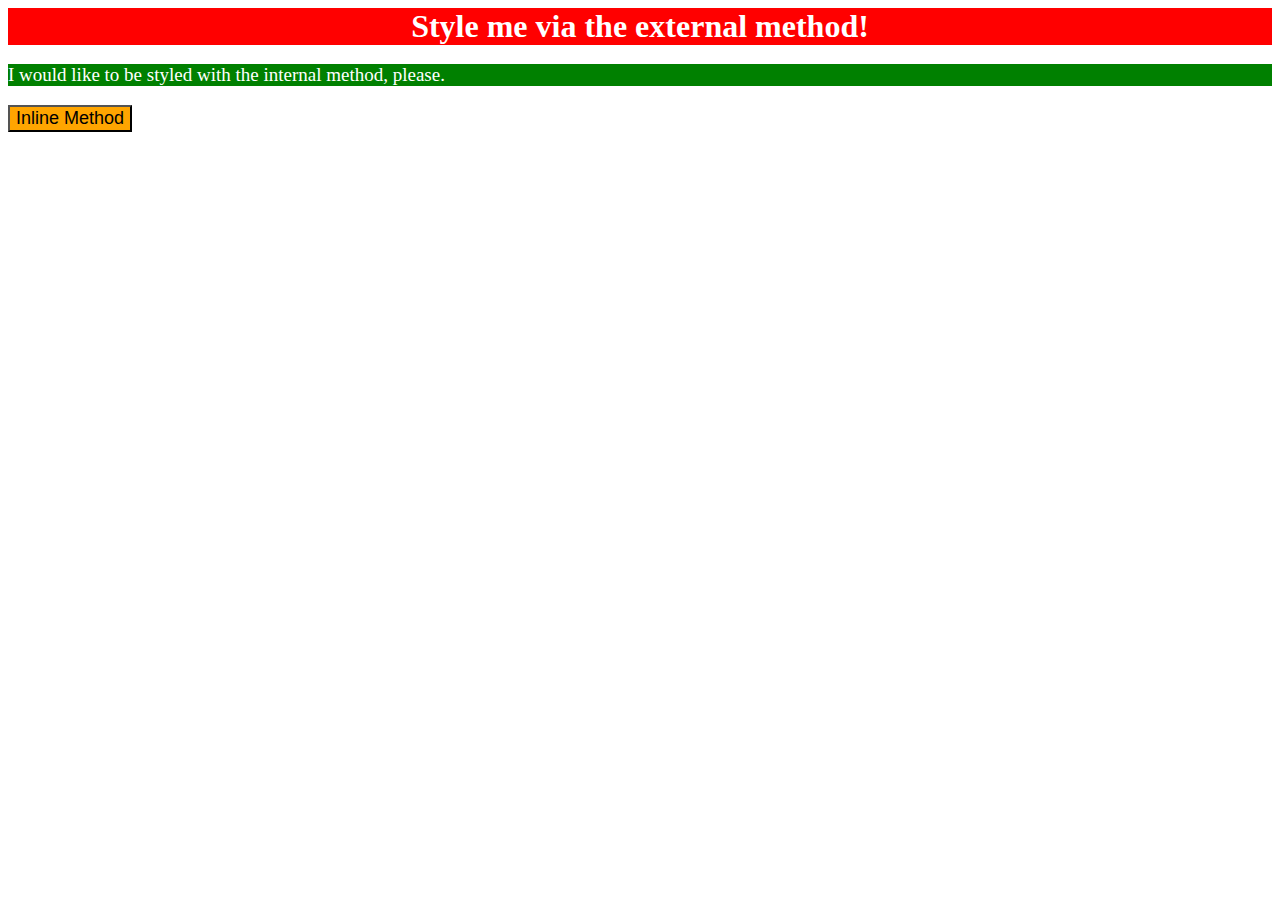
<file: foundations/01-css-methods/index.html>
<!DOCTYPE html>
<html lang="en">
  <head>
    <meta charset="UTF-8">
    <meta http-equiv="X-UA-Compatible" content="IE=edge">
    <meta name="viewport" content="width=device-width, initial-scale=1.0">
    <title>Methods for Adding CSS</title>
    <link rel="stylesheet" href="./styles.css">
    <style>
      p{
        color: white;
        background-color: green;
        font-size: 19px;
      }
    </style>
  </head>
  <body>
    <div>Style me via the external method!</div>
    <p>I would like to be styled with the internal method, please.</p>
    <button style="background-color: orange; font-size: 18px;">Inline Method</button>
  </body>
</html>
</file>
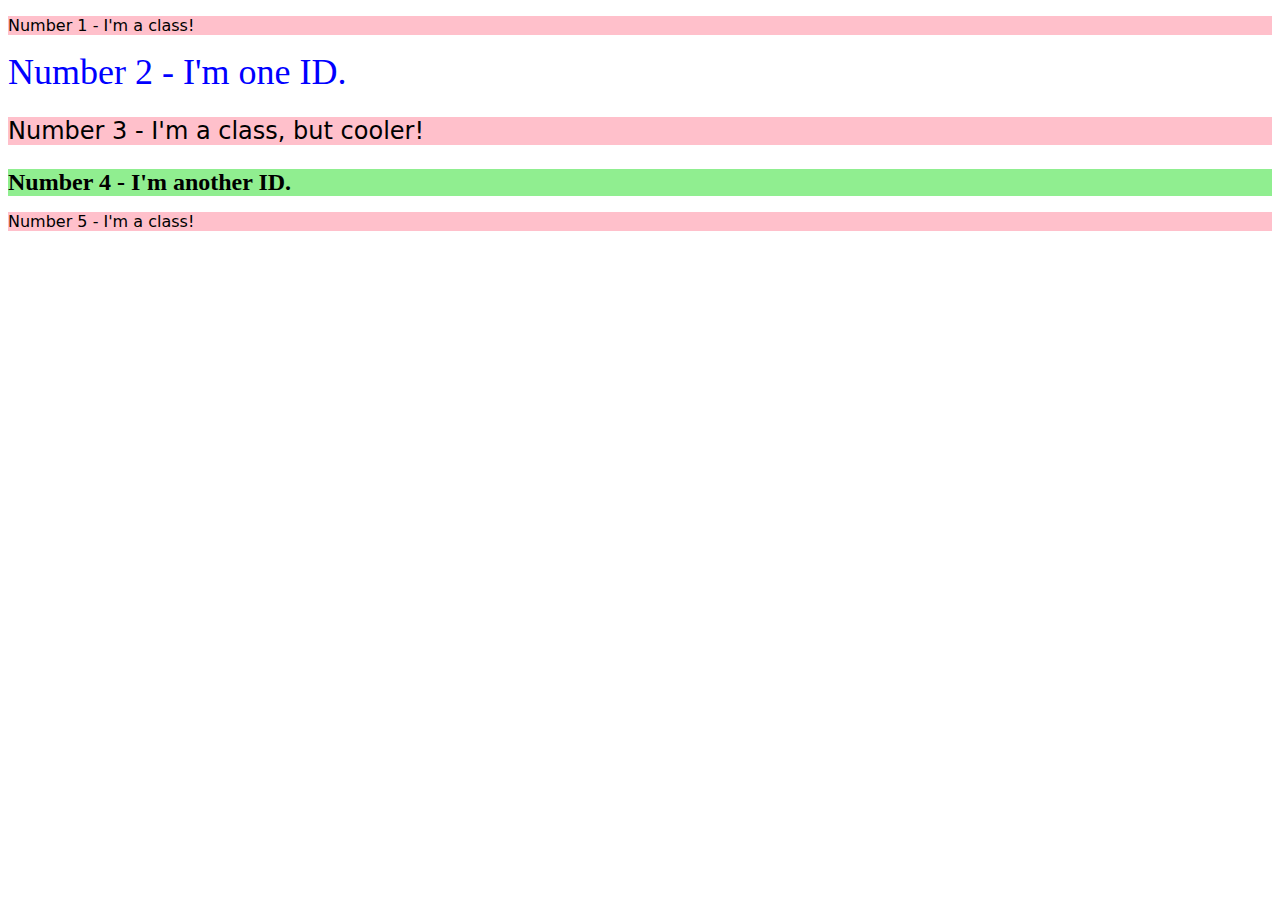
<file: foundations/02-class-id-selectors/index.html>
<!DOCTYPE html>
<html lang="en">
  <head>
    <meta charset="UTF-8">
    <meta http-equiv="X-UA-Compatible" content="IE=edge">
    <meta name="viewport" content="width=device-width, initial-scale=1.0">
    <title>Class and ID Selectors</title>
    <link rel="stylesheet" href="style.css">
  </head>
  <body>
    <p class="oddNumber">Number 1 - I'm a class!</p>
    <div id="numTwo">Number 2 - I'm one ID.</div>
    <p class="oddNumber fontSize24">Number 3 - I'm a class, but cooler!</p>
    <div id="numFour">Number 4 - I'm another ID.</div>
    <p class="oddNumber">Number 5 - I'm a class!</p>
  </body>
</html>
</file>
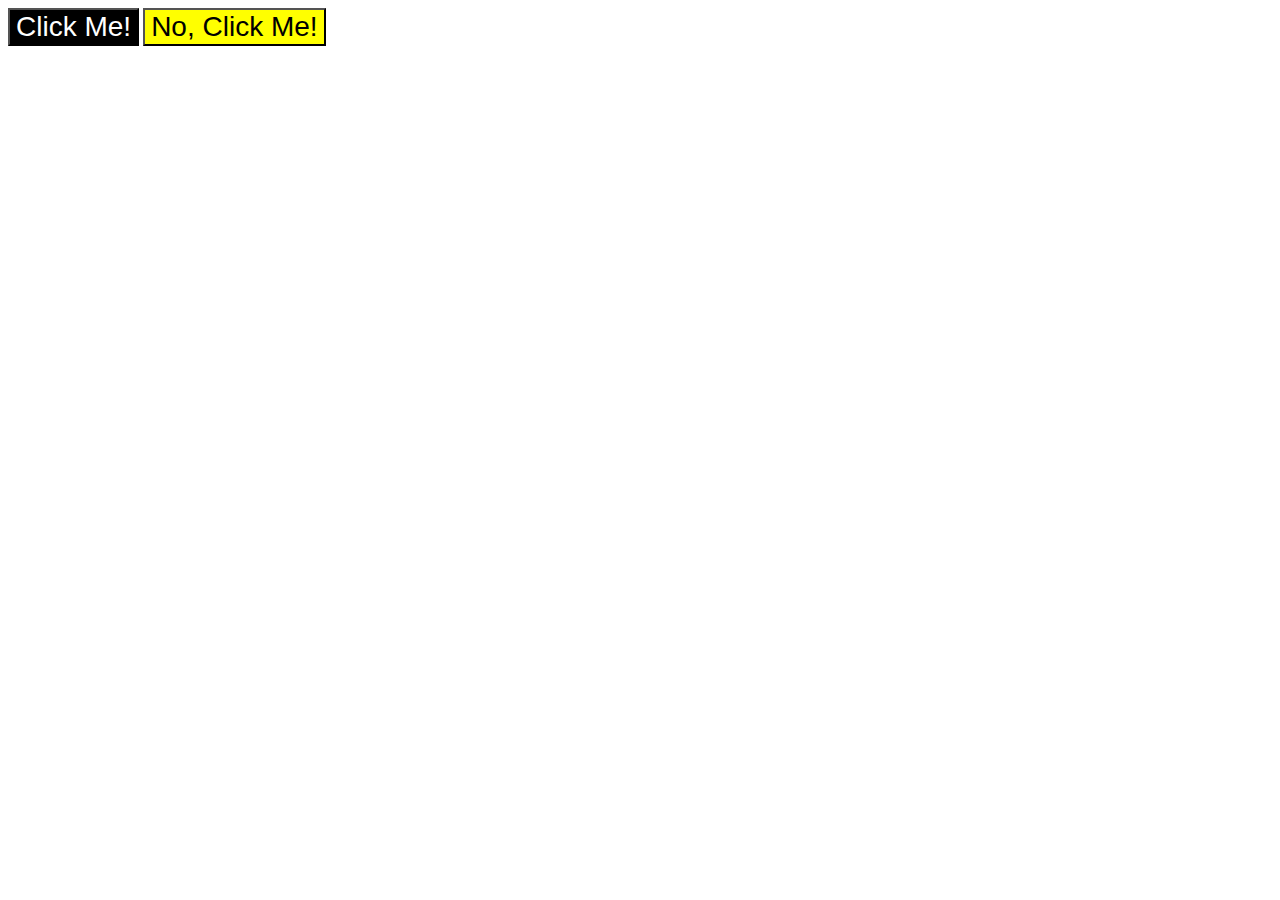
<file: foundations/03-grouping-selectors/index.html>
<!DOCTYPE html>
<html lang="en">
  <head>
    <meta charset="UTF-8">
    <meta http-equiv="X-UA-Compatible" content="IE=edge">
    <meta name="viewport" content="width=device-width, initial-scale=1.0">
    <title>Grouping Selectors</title>
    <link rel="stylesheet" href="style.css">
  </head>
  <body>
    <button class="first">Click Me!</button>
    <button class="second">No, Click Me!</button>
  </body>
</html>
</file>
<file: foundations/01-css-methods/styles.css>
div{
    color:white;
    background-color: red;
    font-size: 32px;
    text-align: center;
    font-weight: bold;
}
</file>
<file: foundations/02-class-id-selectors/style.css>
.oddNumber{
    background-color: rgb(255,192,203);
    font-family: Verdana, "DejaVu Sans", sans-serif;
}

.fontSize24{
    font-size: 24px;
}

#numTwo{
    color: #0000ff;
    font-size: 36px;
}

#numFour{
   background-color: rgb(144,238,144);
   font-size: 24px;
   font-weight: bold;
}
</file>
<file: foundations/03-grouping-selectors/style.css>
.first,
.second{
    font-size: 28px;
    font-family: Helvetica, 'Times New Roman', sans-serif;
}

.first{
    color: #ffffff;
    background-color: black;
}

.second{
    background-color: yellow;
}
</file>
